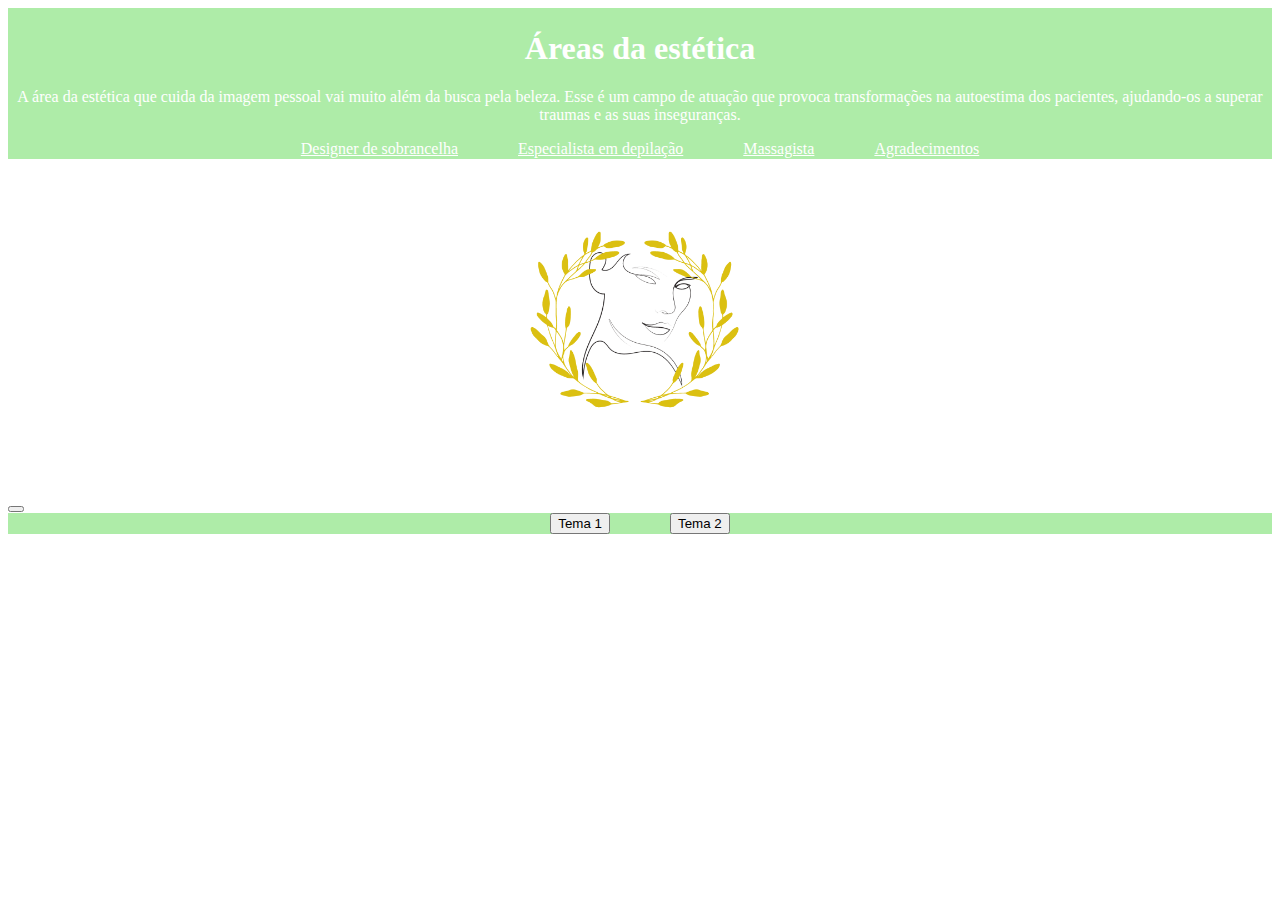
<file: index.html>
<!DOCTYPE html>
<html lang="pt">
<head>
    <meta charset="utf-8" />
  	<link rel="stylesheet" type="text/css" href="estilo.css">  
    <title>Áreas da estética</title>
</head>
<body>
    
    <header>
      <h1 align="center">Áreas da estética</h1> 
      <p align ="center">A área da estética que cuida da imagem pessoal vai muito além da busca pela beleza. Esse é um campo de atuação que provoca transformações na autoestima dos pacientes, ajudando-os a superar traumas e as suas inseguranças.
</p>
    </header>
    
    <main id = "principal">
      <nav>
        <ul>
          <li><a href="./youtubelinks/design.html"> Designer de sobrancelha </a></li>
          <li><a href="./youtubelinks/youindex.html"> Especialista em depilação </a></li>     
          <li><a href="./youtubelinks/massagista.html"> Massagista </a></li>
          <li><a href="./layout.html"> Agradecimentos </a></li>
        </ul>
      </nav>

      <nav>
      	<p>
         <img src="imagem estética.png" alt="MARCA" widht="450" height="300"><br>          
        </p>
      </nav>
       
    </main>

<button type = "button"></button>
    <footer>
    <nav>
        <ul>
          <li> <button id="tema1button"> Tema 1 </button></li>
          <li> <button id="tema2button"> Tema 2 </button></li>
        </ul>

        <script>
            const changeColorButton2 = document.getElementById('tema2button');
            changeColorButton2.addEventListener('click', () => {
                document.body.style.backgroundColor = '#aeeca8';
                document.header.style.backgroundColor = '#aeeca8';
            });
            const changeColorButton1 = document.getElementById('tema1button');  
            changeColorButton1.addEventListener('click', () => {
                document.body.style.backgroundColor = 'white';
                document.header.style.backgroundColor = 'white';
            });
        </script>
      </nav>
      Copyright © Estética & bem-estar 
    </footer>
</body>
</html>
</file>
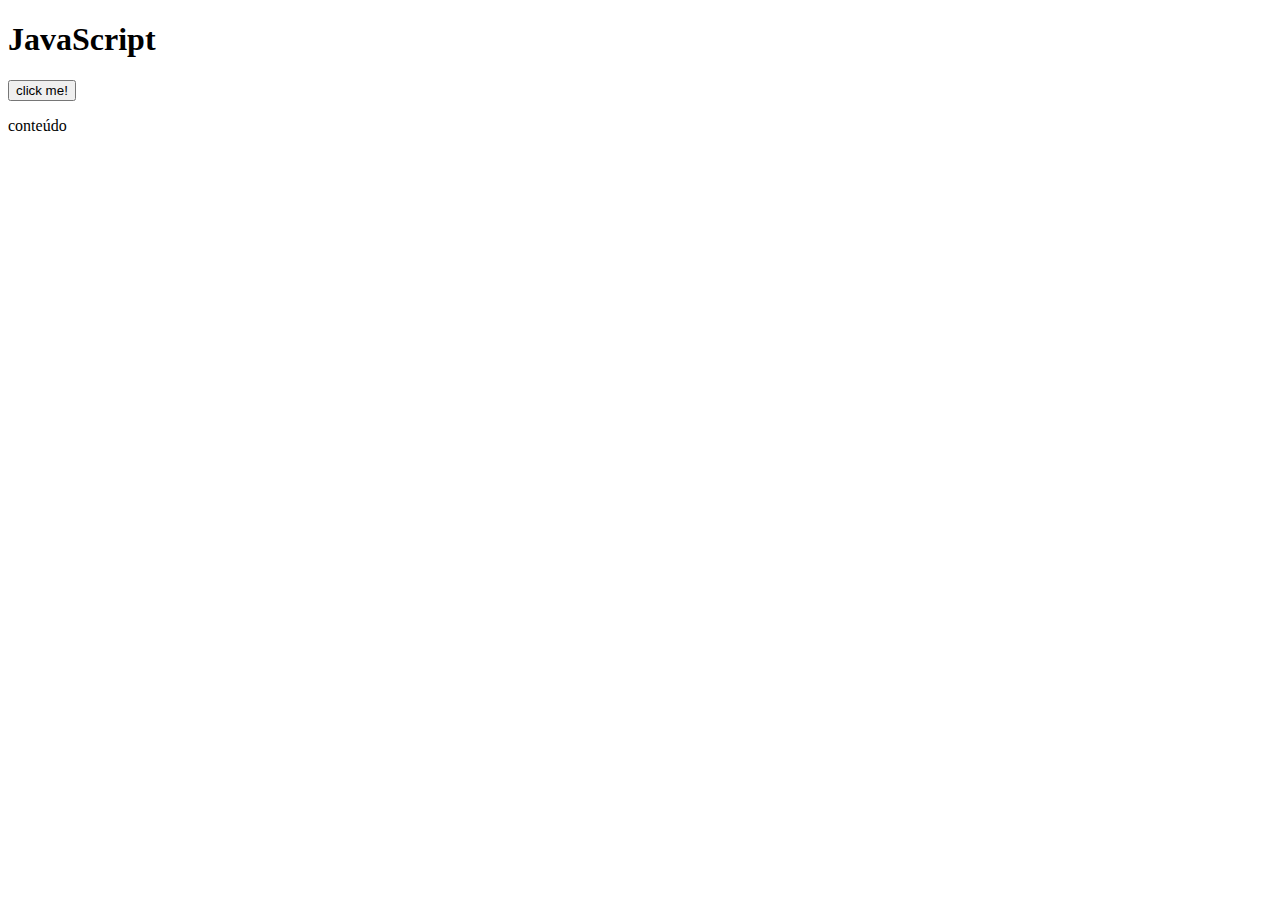
<file: java.html>
<!DOCTYPE html>
<html>
<body>

<h1>JavaScript</h1>

<button type="button" onclick="myFunction()">click me!</button>

<p id="demo">conteúdo</p>

<script>
 Function myFunction() {
   document.getElementById("demo").innerHTML = "alterado";

 }
</script>
</body>
</html>
</file>
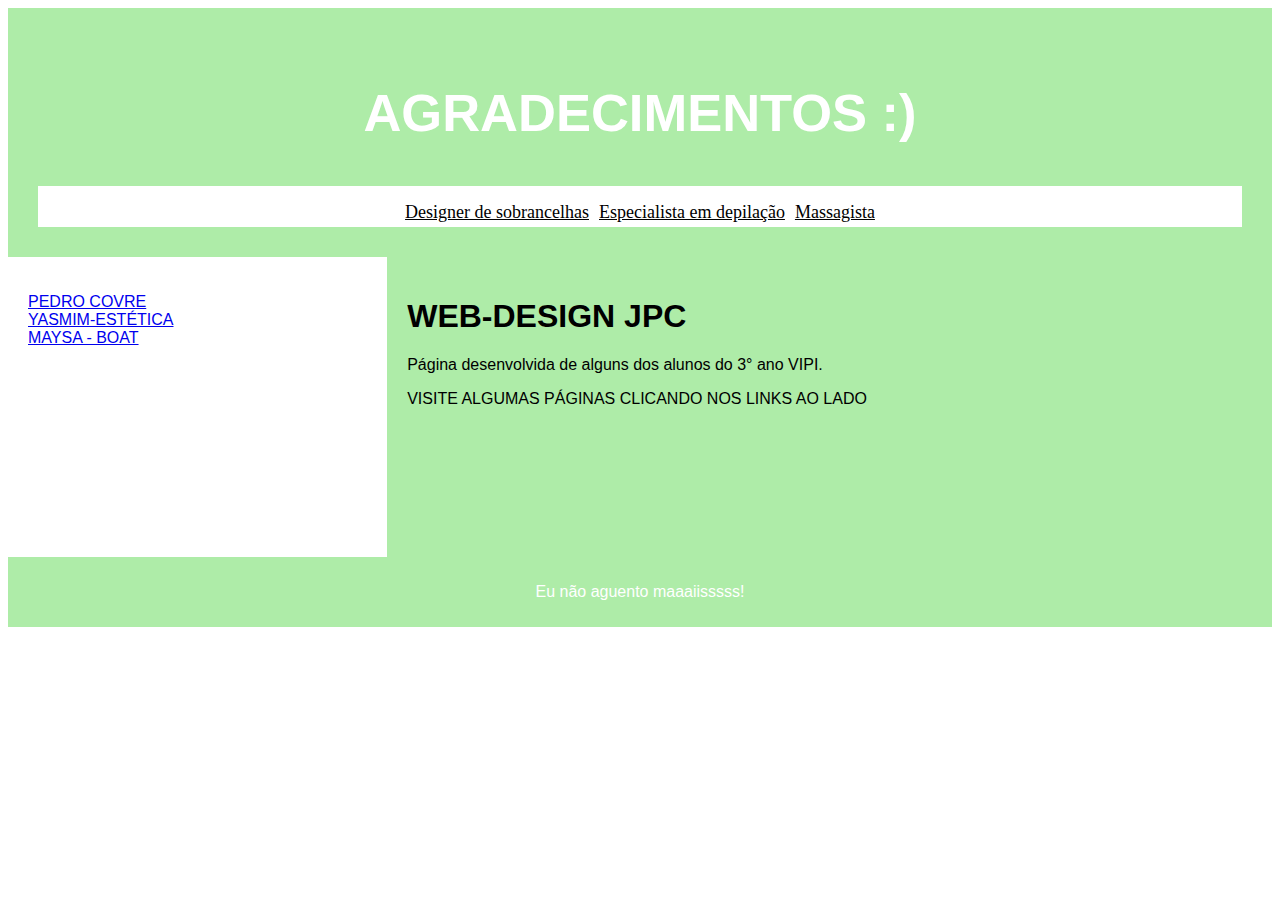
<file: layout.html>
<!DOCTYPE html>
<html lang="en">
<head>
<meta charset="utf-8">
<!--Linha para gerar design responsivo -->
<meta name="viewport" content="width=device-width, initial-scale=1">
<style>
* {
  box-sizing: border-box;
}

body {
  font-family: Arial, Helvetica, sans-serif;
}

/* Style the header */
header {
  background-color: #aeeca8;
  padding: 30px;
  text-align: center;
  font-size: 35px;
  color: white;
}

/* Create two columns/boxes that floats next to each other */
nav {
  float: left;
  width: 30%;
  height: 300px; /* only for demonstration, should be removed */
  background: white;
  padding: 20px;
}
 header ul {
    list-style: none;
    margin: 0;
    padding: 0.2px;
    display: flex;
    justify-content: center;
    background-color: white;
  
  }

  header li {
    margin: 0 5px;
      }

  /* Add styles for the links in the navigation menu */
  header a {
    font-family: Calibri;
    font-size: 18px;
    text-decoration: underline;
    color: black;
  }
/* Style the list inside the menu */
nav ul {
  list-style-type: none;
  padding: 0;
}

article {
  float: left;
  padding: 20px;
  width: 70%;
  background-color: #aeeca8;
  height: 300px; /* only for demonstration, should be removed */
}

/* Clear floats after the columns */
section::after {
  content: "";
  display: table;
  clear: both;
}

/* Style the footer */
footer {
  background-color: #aeeca8;
  padding: 10px;
  text-align: center;
  color: white;
}

/* Responsive layout - makes the two columns/boxes stack on top of each other instead of next to each other, on small screens */
@media (max-width: 600px) {
  nav, article {
    width: 100%;
    height: auto;
  }
}
</style>
</head>
<body>
<header>
  <h2>AGRADECIMENTOS :)</h2>
          <ul>
          <li><a href="./design.html"> Designer de sobrancelhas </a></li>
          <li><a href="./youindex.html"> Especialista em depilação </a></li>
          <li><a href="./massagista.html"> Massagista </a></li>
        </ul>
</header>

<section>
  <nav>
    <ul>
      <li><a href="https://htmlpreview.github.io/?https://github.com/pjlpedroka/pq-a-maconha-ilegal/blob/main/index.html">PEDRO COVRE</a></li>
      <li><a href="https://htmlpreview.github.io/?https://github.com/yasmim18/modolo_yasmim/blob/main/index.html">YASMIM-ESTÉTICA</a></li>
      <li><a href="https://htmlpreview.github.io/?https://github.com/maysa2005/zanol_maysa/blob/main/internacional/index.html">MAYSA - BOAT</a></li>
    </ul>
  </nav>
  
  <article>
    <h1> WEB-DESIGN JPC</h1>
    <p> Página desenvolvida de alguns dos alunos do 3° ano VIPI.</p>
    <p>VISITE ALGUMAS PÁGINAS CLICANDO NOS LINKS AO LADO</p>
  </article>
</section>

<footer>
  <p>Eu não aguento maaaiisssss!</p>
</footer>

</body>
</html>
</file>
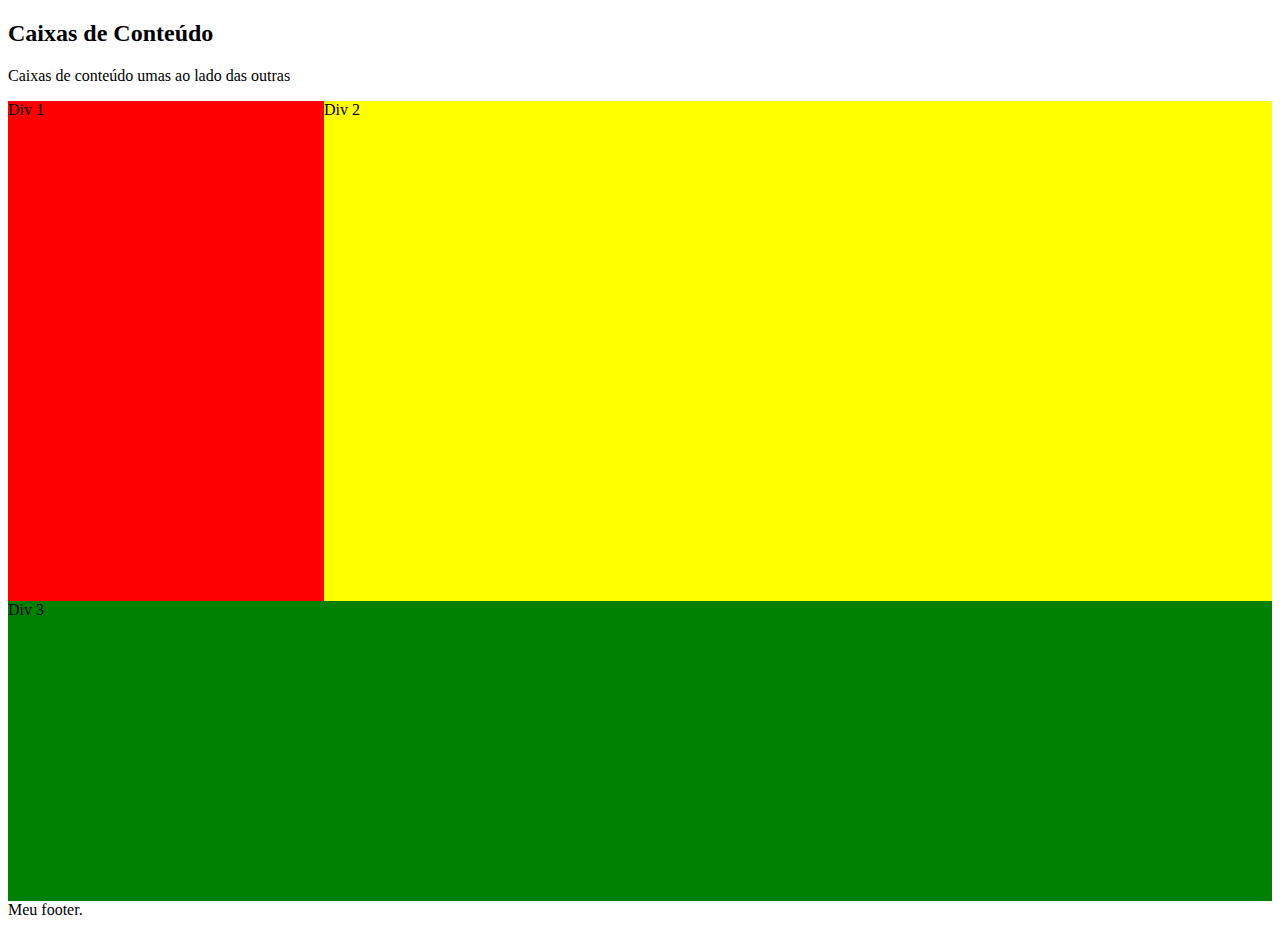
<file: page_layout_trocado.html>
<!DOCTYPE html>
<html> 
<head>
<style> 
  /*A tag <style> permite adiconar código CSS pelo arquivo HTML */
 
  /* A seguir são definidas -classes- ou seja, estilos definidos chamados por id */
.div1 {
  float: left;
  background: red;
  height: 500px; 
  width: 25%;
}
.div2 {
  float: left;
  background: yellow;
  height: 500px;
  width: 75%;
}
.div3 {
  clear:left;
  background: green;
  height: 300px;
}
</style>
</head>
<body>
<header>
<h2>Caixas de Conteúdo</h2>
<p>Caixas de conteúdo umas ao lado das outras</p>
</header>

<div class="div1">Div 1</div>
<div class="div2">Div 2</div>
<div class="div3">Div 3</div>
</body>
  <footer>
    Meu footer.
  </footer>
</html>
</file>
<file: estilo.css>
<style>
  /* Add styles for the body */
  body {
    font-family: Garamond;
    margin: 0;
    padding: 0;
  }

  /* Add styles for the header */
  header {
    background-color: #aeeca8; 
    padding: 0.2px;
    font-family: Comic Sans MS, serif; 
    color: white;
    
  }

  /* Add styles for the navigation menu */  
  nav ul {
    list-style: none;
    margin: 0;
    padding: 0.2px;
    display: flex;
    justify-content: center;
    background-color: #aeeca8;  
    font-family: Comic Sans MS, serif;
  
  }

  nav li {
    margin: 0 30px;
  }

  /* Add styles for the links in the navigation menu */
  nav a {
    text-decoration: underline;
    color: white;
    font-family: Comic Sans MS, serif;
  }

  /* Add styles for the main content */
  main {
    padding: 0px;
    text-align: center;
    background-color: white;
  }

  /* Add styles for the footer */
  footer {
    background-color: white;
    padding: 0.1px;
    text-align: center;
    font-family: Comic Sans MS, serif;;
    font-size: 15px;
    color: white;
  }
</style>
</file>
